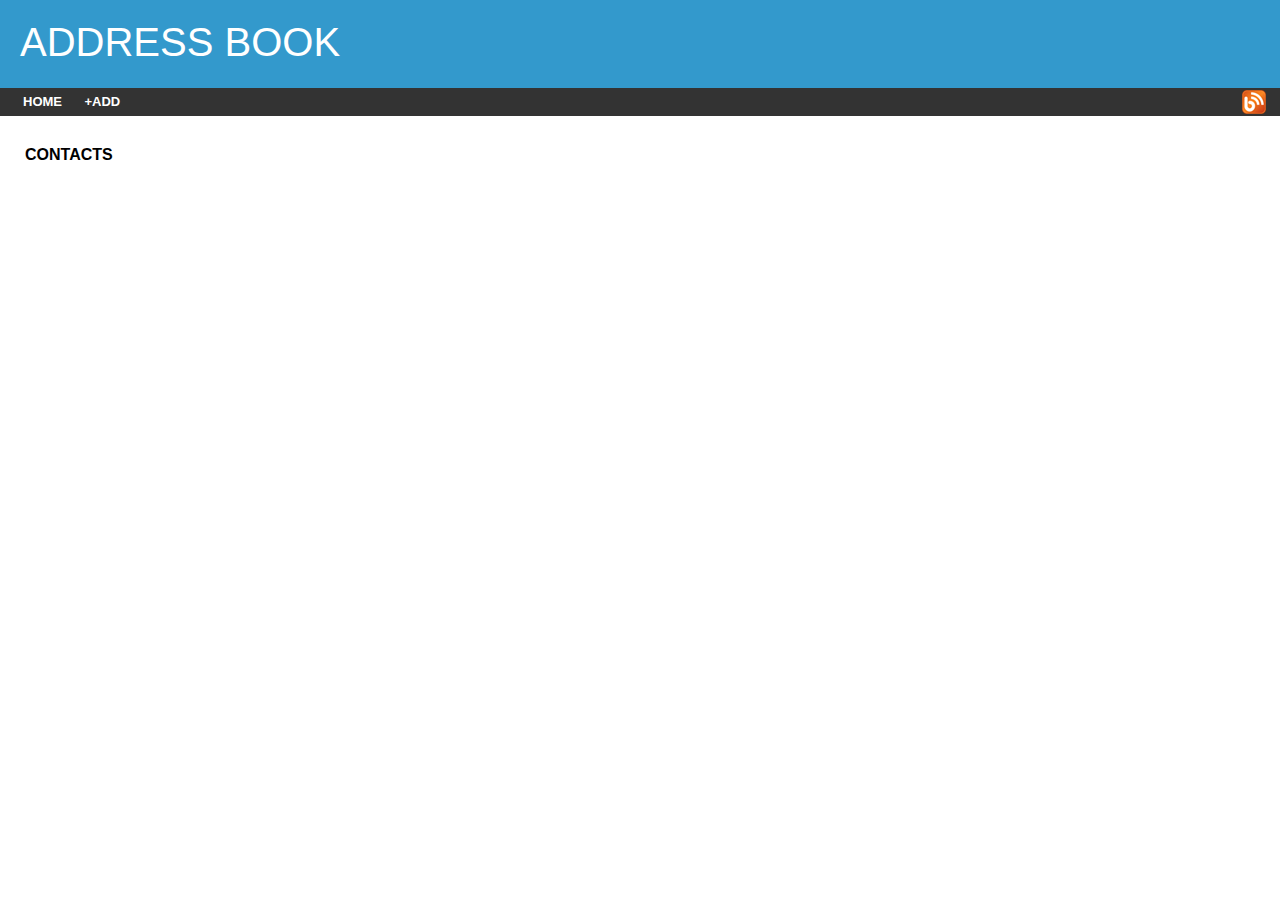
<file: index.html>
<html>
    <head>
        <title>Technovert</title>
        <link rel="stylesheet" href="style.css">
        <meta name="viewport" content="width=device-width, initial-scale=1.0">

    </head>
    <body>
        <div id="PageContainer" class="page-container">
            <div class="page-header">
                <h1 class="page-title">Address Book</h1>
            </div>
    
            <div class="navbar">
                <ul class="nav-list">
                    <li class="nav-list-item"><a href="#">Home</a></li>
                    <li class="nav-list-item" id="NavAdd"><a href="">+Add</a></li>
                    <img class="blog-icon" src="blog-icon.png" alt="icon">
                </ul> 
            </div>
    
            <div class="contact-title">
                Contacts
            </div>

            <div id="DisplayForm">
                <div class="user-input">
                    <form id="ContactForm" name="contactform" class="table" action="">
                        <div class="row"><div class="cell">Name</div></div>
                        <div class="row">
                            <div class="cell"><input class="input-text" type="text" name="name" id="InputName"></div>
                            <span id="NameError">*</span>
                        </div>
                        <div class="row"><div class="cell">Email</div></div>
                        <div class="row">
                            <div class="cell"><input class="input-text" type="text" name="" id="InputEmail"></div>
                            <span id="EmailError">*</span>
                        </div>
                        <div class="row">
                            <div class="cell">Mobile 
                            <span id="SecondSpan">Landline</span></div>
                            
                        </div>
                        <div class="row">
                            <div class="cell"><input class="short-input-text" type="text" name="" id="InputMobile"><input id="InputLandline" class="short-input-text SecondText" type="text" name="">
                                <span id="MobileError"> *</span>
                            </div>
                            
                        </div>
                        <div class="row"><div class="cell">Website</div></div>
                        <div class="row"><div class="cell"><input class="input-text" type="text" name="" id="InputWebsite"></div></div>
                        <div class="row"><div class="cell">Address</div></div>
                        <div class="row"><div class="cell"><textarea name="" id="InputAddress" cols="54" rows="8"></textarea></div></div>
                        <input id="SubmitForm" class="add-btn" type="button" value="Add">
                        <div id="OnSubmit"></div>                        
                    </form>
                </div>
            </div>


            <div id="ContactSection">

            </div>


            <div id="DisplayDetails">

            </div>


        </div>
        <script src="script.js"></script>
    </body>
</html>
</file>
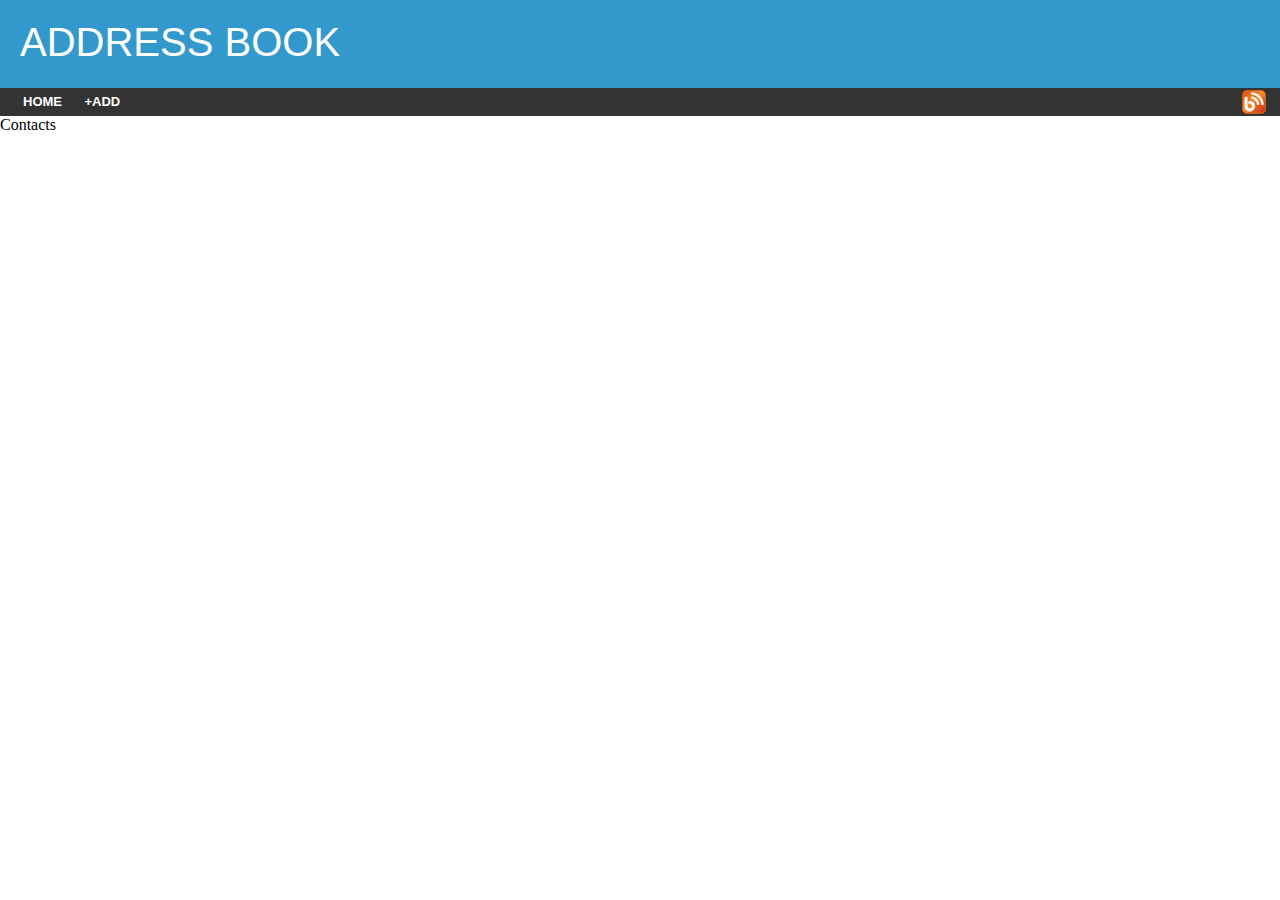
<file: add.html>
<!DOCTYPE html>
<html lang="en">
<head>
    <meta charset="UTF-8">
    <meta http-equiv="X-UA-Compatible" content="IE=edge">
    <meta name="viewport" content="width=device-width, initial-scale=1.0">
    <title>Document</title>
    <link rel="stylesheet" href="style.css">
</head>
<body>

    <div class="page-container">
        <div class="page-header">
            <h1 class="page-title">Address Book</h1>
        </div>

        <div class="navbar">
            <ul class="nav-list">
                <li class="nav-list-item"><a href="index.html">Home</a></li>
                <li class="nav-list-item"><a href="">+Add</a></li>
                <img class="blog-icon" src="blog-icon.png" alt="icon">
            </ul> 
        </div>

        <div class="contacts">
            Contacts
        </div>


    
</body>
</html>
</file>
<file: style.css>
body{
    margin: 0;
}

.page-header{
    background-color: rgb(51,153,204);
    height: 88px;
}

.page-title{
    font-family: "Century Gothic", CenturyGothic, AppleGothic, sans-serif;
    padding: 20px 0px 33px 20px;
    font-size: 40px;
    font-weight: 400;
    color: white;
    text-transform: uppercase;
    margin: 0;
}

.navbar, .contact-title , .table{
    font-family: 'Lucida Sans', 'Lucida Sans Regular', 'Lucida Grande', 'Lucida Sans Unicode', Geneva, Verdana, sans-serif ;
}

.contact-details, .select-contact, #DisplayDetails{
    font-family: 'Segoe UI', Tahoma, Geneva, Verdana, sans-serif
}

.navbar{
    background-color: rgb(51,51,51);
    height: 28px;
}

.nav-list{
    margin: 0;
    text-transform: uppercase;
    padding: 4px 14px;
}

.nav-list-item{
    display: inline;
}

.nav-list-item a{
    color: white;
    text-decoration: none;
    padding: 1px 9px;
    font-weight: 800;
    font-size: 13px;
}

.blog-icon{
    position: relative;
    float: right;
    bottom: 2px;
}

.contact-title{
    text-transform: uppercase;
    padding: 30px 25px;
    padding-right: 0;
    margin-right: 0;
    font-weight: 800;
    width: 30px;
}

.user-input{
    float: right;
    width: 35%;
    padding: 15px 13px 60px 20px;
    box-shadow: 0 0px 5px 5px rgba(0, 0, 0, 0.19);
    margin-right: 30%;
}

.table{
    display: table;
    font-size: 13px;
    font-weight: 600;
}

#DisplayForm{
    display: none;
}

.row{
    display: table-row;
}

.cell{
    display: table-cell;
}

#SecondSpan{
   margin-left: 167px;
}

.SecondText{
    margin-left: 13px;
}

.short-input-text{
    margin-top: 3px;
    margin-bottom: 10px;
    width: 48%;
    height: 33px;
}

.input-text{
    margin-top: 3px;
    margin-bottom: 10px;
    height: 33px;
    width: 99%;
}

.add-btn{
    background-color: rgb(70, 140, 0);
    border: 1px solid rgb(70, 140, 0);
    color: #ffff;
    height: 29px;
    width: 94px;
    cursor: pointer;
    position: relative;
    left: 430px;
}

#ContactSection{
    float: left;
    width: 340px;
    height: 30%;
}

.contact-details, .select-contact{
    margin-left: 25px;
    border: 1px solid rgb(207, 207, 207);
    width: 100%;
}

.contact-details:hover{
    cursor: pointer;
}

#FillName, #FillEmail, #FillMobile{
    padding-left: 10px;
}
#FillName{
    font-size: 25px;
    font-weight: 400;
}
#FillEmail, #FillMobile{
    font-size: 12px;
}
#FillMobile{
    padding-bottom: 7px;
}

.select-contact{
    background-color: rgb(206, 231, 242);
}

#DisplayDetails{
    position: absolute;
    left: 28%;
    top: 18%;
    white-space: pre-line;
}


.edit-img{
    position: relative;
    left: 97px;
    cursor: pointer;
    height: 12px;
    width: 12px;
}

.delete-img{
    position: relative;
    top: 8px;
    left: 50px;
    cursor: pointer;
    height: 22px;
    width: 18px;
}

.delete-text{
    cursor: pointer;
    padding-left: 50px;
    font-size: 16px;
}

.edit-text{
    cursor: pointer;
    font-size: 16px;
    padding-left: 100px;
}

#NameError, #EmailError, #MobileError, #LandlineError, #WebsiteError, #AddressError, #OnSubmit{
    color: red;
    font-size: 10px;
}
</file>
